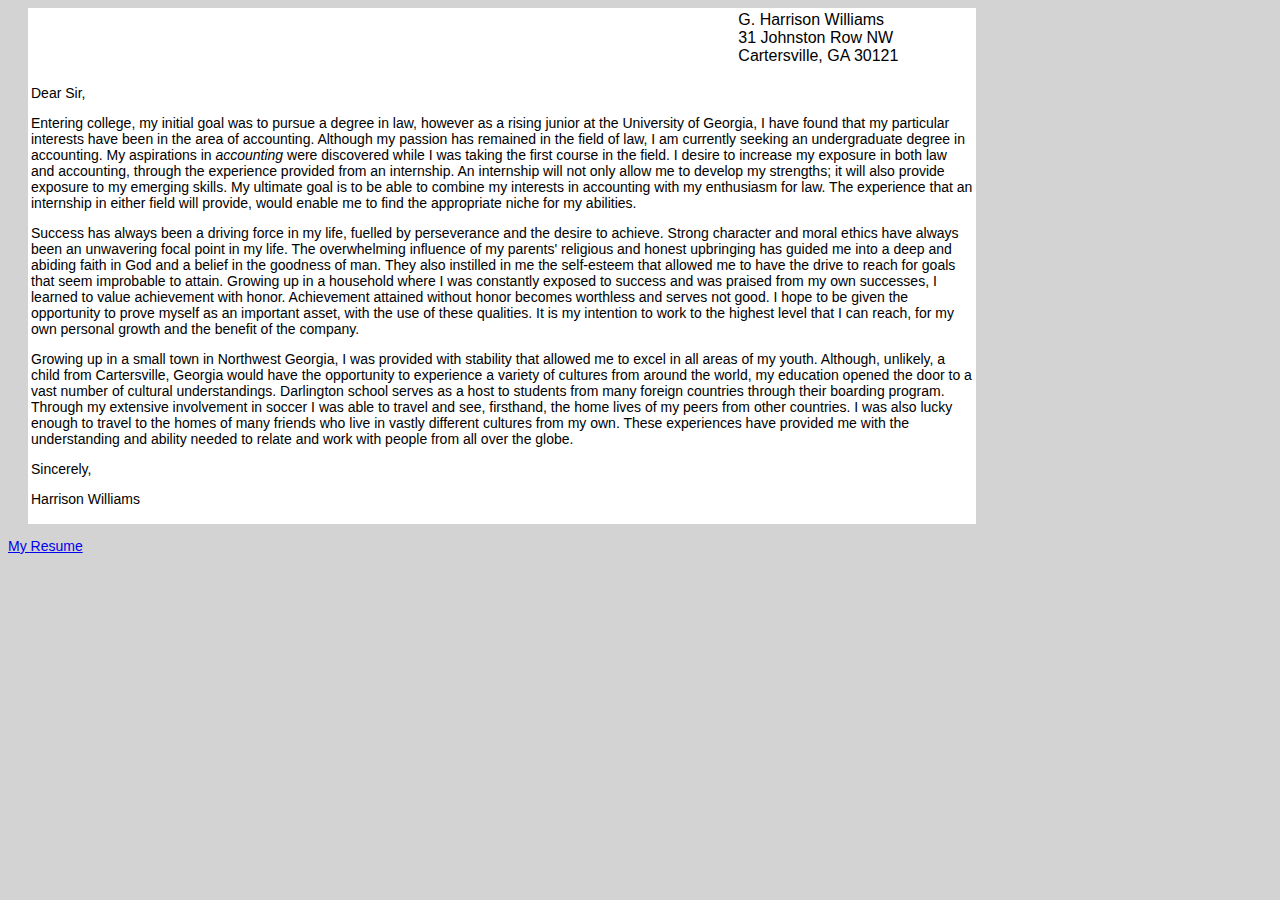
<file: index.html>
<!DOCTYPE HTML PUBLIC "-//W3C//DTD HTML 4.01//EN"
 "http://www.w3.org/TR/html4/strict.dtd">
		
<html>
<head>
	<META http-equiv="Content-Type" content="text/html; charset=iso-8859-1">
	<meta name="description" content="Harrison Williams' cover letter and resume">
	<meta name="keywords" content="Resume,Internship">
	<meta name="author" content="Harrison Williams">

	<title>Cover Letter</title>
	
	<link rel="stylesheet" type="text/css" href="harrison.css">
	
	<!-- Base Rubric -->
	<!-- Use at least 10 different HTML tags -->
	<!-- 1.  comment tag              -->
	<!-- 2.  <p>     paragraph tag    -->
	<!-- 3.  <br>    break tag        -->
	<!-- 4.  <body>  html body tag    -->
	<!-- 5.  <title> title tag        -->
	<!-- 6.  <th>    table header tag -->
	<!-- 7.  <h1>    header tag       -->
	<!-- 8.  <a>     link tag         -->
	<!-- 9.  <table> table tag        -->
	<!-- 10. <img>   image tag        -->
	<!-- 11. <em>    emphasis tag     -->
	<!-- 12.  -->
	<!-- 13.  -->
	
	<!-- CSS Styles  -->
	<!-- b      -->
	<!-- h1     -->
	<!-- table  -->
	<!-- th     -->
	<!-- body   -->
	<!-- em     -->
</head>

<body>
<table>
	<tr>
		<td style="width:600px"></td>
		<td style="width:200px">
			G. Harrison Williams<br>
			31 Johnston Row NW<br>
			Cartersville, GA 30121
		</td>
	</tr>
</table>

<table>
	<tr>
		<td style="width:800px">
		<p>Dear Sir,</p>
		<div>
			<p>Entering college, my initial goal was to pursue a degree in law, however as a rising junior at the University of Georgia, 
			I have found that my particular interests have been in the area of accounting. 
			Although my passion has remained in the field of law, I am currently seeking an undergraduate degree in accounting. 
			My aspirations in <em>accounting</em> were discovered while I was taking the first course in the field. 
			I desire to increase my exposure in both law and accounting, through the experience provided from an internship. 
			An internship will not only allow me to develop my strengths; it will also provide exposure to my emerging skills. 
			My ultimate goal is to be able to combine my interests in accounting with my enthusiasm for law. 
			The experience that an internship in either field will provide, would enable me to find the appropriate niche for my abilities. </p>

			<p>Success has always been a driving force in my life, fuelled by perseverance and the desire to achieve. 
			Strong character and moral ethics have always been an unwavering focal point in my life. 
			The overwhelming influence of my parents' religious and honest upbringing has guided me into a deep and abiding faith in God and a belief in the goodness of man. 
			They also instilled in me the self-esteem that allowed me to have the drive to reach for goals that seem improbable to attain. 
			Growing up in a household where I was constantly exposed to success and was praised from my own successes, I learned to value achievement with honor. 
			Achievement attained without honor becomes worthless and serves not good. I hope to be given the opportunity to prove myself as an important asset, with the use of these qualities. 
			It is my intention to work to the highest level that I can reach, for my own personal growth and the benefit of the company.</p>
			
			<p>Growing up in a small town in Northwest Georgia, I was provided with stability that allowed me to excel in all areas of my youth. 
			Although, unlikely, a child from Cartersville, Georgia would have the opportunity to experience a variety of cultures from around the world, my education opened the door to a vast number of cultural understandings. 
			Darlington school serves as a host to students from many foreign countries through their boarding program. 
			Through my extensive involvement in soccer I was able to travel and see, firsthand, the home lives of my peers from other countries. 
			I was also lucky enough to travel to the homes of many friends who live in vastly different cultures from my own. 
			These experiences have provided me with the understanding and ability needed to relate and work with people from all over the globe.</p>
		</div>

		<p>Sincerely,</p>
		<p></p>
		<p>Harrison Williams</p>
		</td>
	</tr>
</table>
<p>
	<a href="resume.html">My Resume</a>
</p>
</body>
</file>
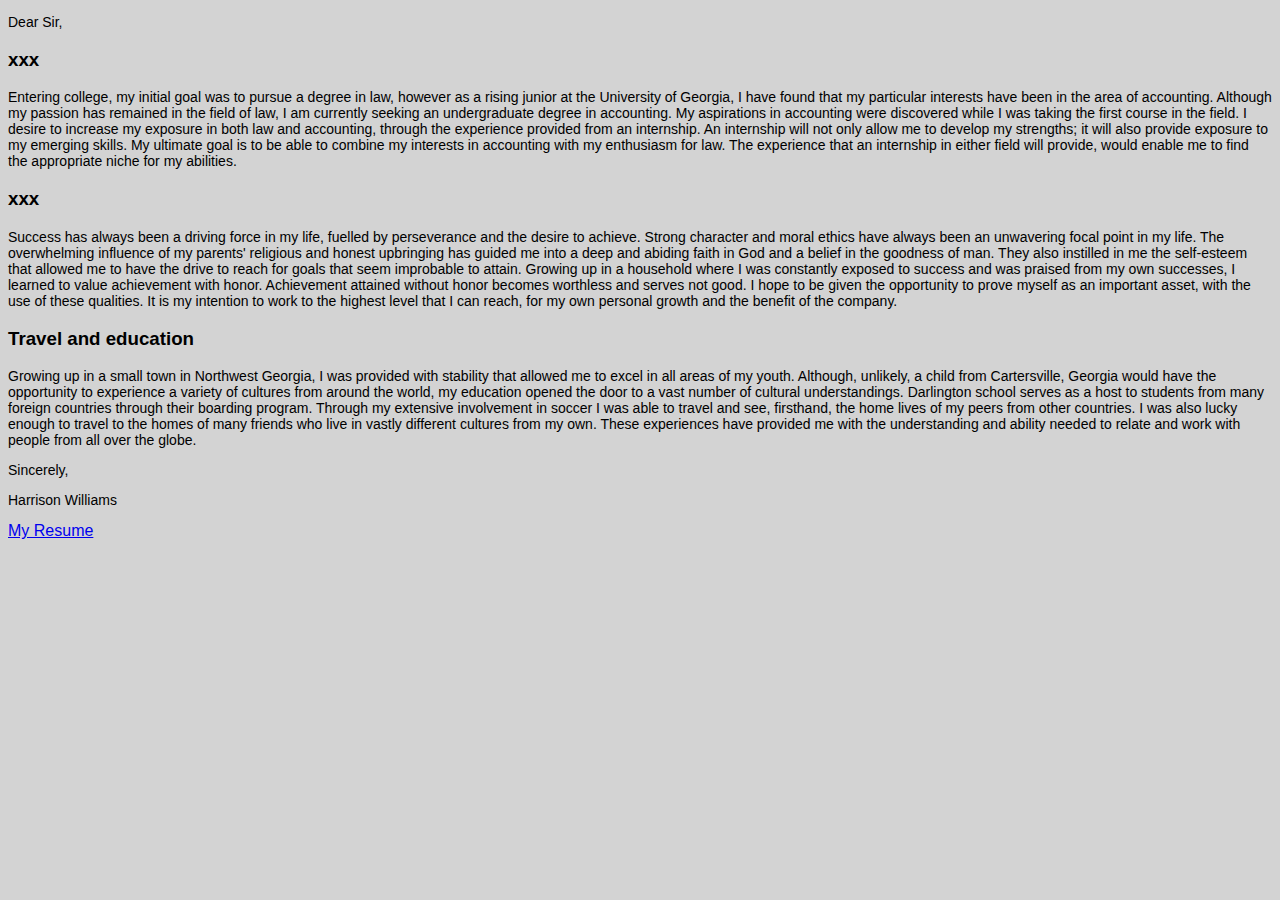
<file: cover - Copy.html>
<!DOCTYPE HTML PUBLIC "-//W3C//DTD HTML 4.01//EN"
 "http://www.w3.org/TR/html4/strict.dtd">
		
<html>
<head>
	<META http-equiv="Content-Type" content="text/html; charset=iso-8859-1">

	<title>Cover Letter - Harrison Williams CSCI 1100 Lab Project</title>
	
	<link rel="stylesheet" type="text/css" href="harrison.css">
</head>

<body>
<p>Dear Sir,</p>
<div>
<h3>xxx</h3>
<p>Entering college, my initial goal was to pursue a degree in law, however as a rising junior at the University of Georgia, 
I have found that my particular interests have been in the area of accounting. 
Although my passion has remained in the field of law, I am currently seeking an undergraduate degree in accounting. 
My aspirations in accounting were discovered while I was taking the first course in the field. 
I desire to increase my exposure in both law and accounting, through the experience provided from an internship. 
An internship will not only allow me to develop my strengths; it will also provide exposure to my emerging skills. 
My ultimate goal is to be able to combine my interests in accounting with my enthusiasm for law. 
The experience that an internship in either field will provide, would enable me to find the appropriate niche for my abilities. </p>
 <h3>xxx</h3>
<p>Success has always been a driving force in my life, fuelled by perseverance and the desire to achieve. 
Strong character and moral ethics have always been an unwavering focal point in my life. 
The overwhelming influence of my parents' religious and honest upbringing has guided me into a deep and abiding faith in God and a belief in the goodness of man. 
They also instilled in me the self-esteem that allowed me to have the drive to reach for goals that seem improbable to attain. 
Growing up in a household where I was constantly exposed to success and was praised from my own successes, I learned to value achievement with honor. 
Achievement attained without honor becomes worthless and serves not good. I hope to be given the opportunity to prove myself as an important asset, with the use of these qualities. 
It is my intention to work to the highest level that I can reach, for my own personal growth and the benefit of the company.</p>

<h3>Travel and education</h3>
	<p>Growing up in a small town in Northwest Georgia, I was provided with stability that allowed me to excel in all areas of my youth. 
	Although, unlikely, a child from Cartersville, Georgia would have the opportunity to experience a variety of cultures from around the world, my education opened the door to a vast number of cultural understandings. 
	Darlington school serves as a host to students from many foreign countries through their boarding program. 
	Through my extensive involvement in soccer I was able to travel and see, firsthand, the home lives of my peers from other countries. 
	I was also lucky enough to travel to the homes of many friends who live in vastly different cultures from my own. 
	These experiences have provided me with the understanding and ability needed to relate and work with people from all over the globe.</p>
</div>
<p>Sincerely,</p>
<p></p>
<p>Harrison Williams</p>

<a href="index.html"> My Resume</a>
</body>
</file>
<file: harrison.css>
body {
    background-color: lightgrey;
	font-family: "Verdana", Arial, Sans-serif;
}
p {
    font-size: 0.875em
}
h1 {
    color: black;
}

table {
	width: 75%;
	background-color: white;
	margin-left: 20px
}
th {
    text-align: center;
}
div (
	margin-left: 20px;
)
em{
	font-weight: bold;
}
</file>
